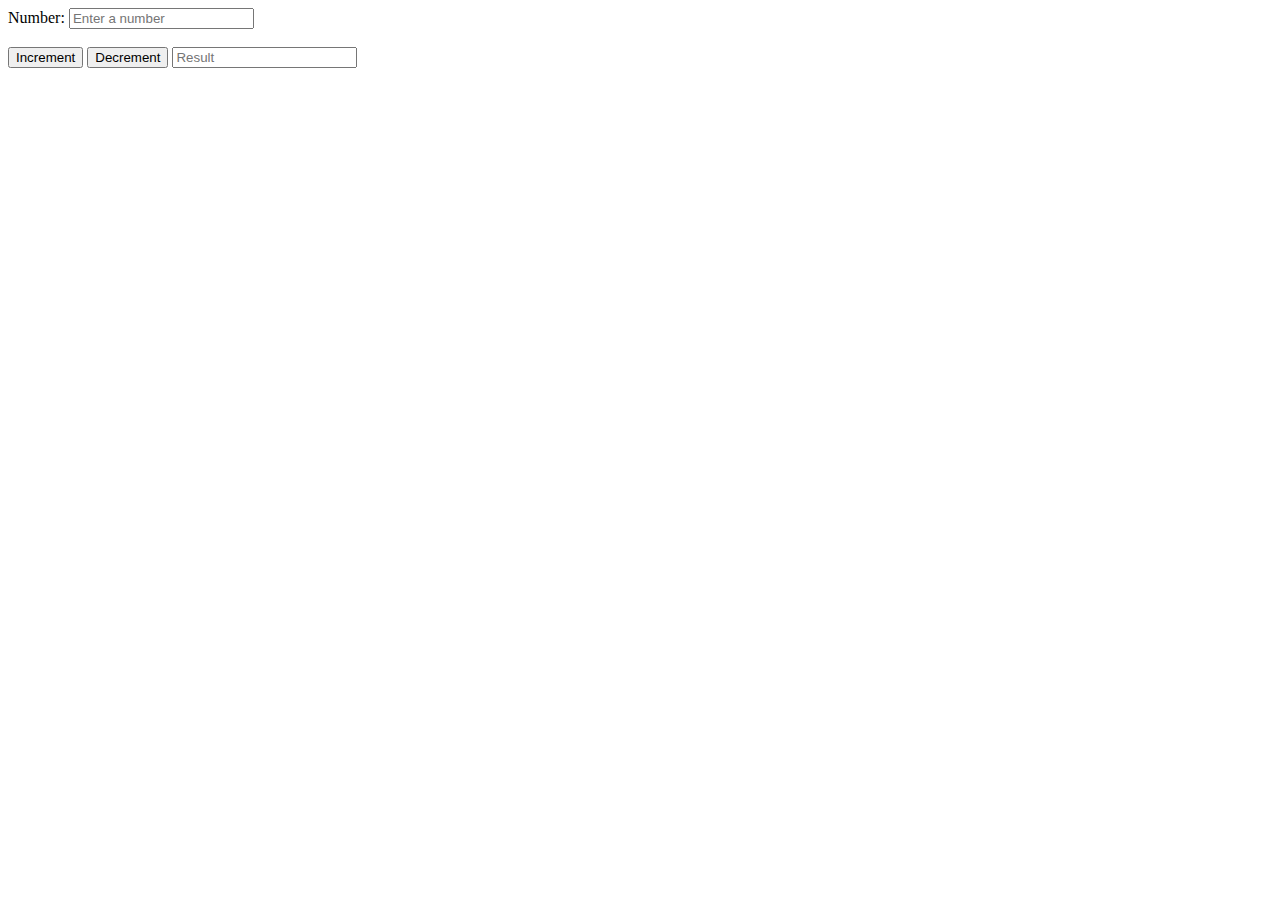
<file: Increment-Decrement.html>
<!DOCTYPE html>
<html lang="en">
    <head>
        <meta charset="UTF-8">
        <meta http-equiv="X-UA-Compatible" content="IE=edge">
        <meta name="viewport" content="width=device-width, initial-scale=1.0">
        <title>Increment and Decrement</title>
    </head>
    <body>
        <!--
        This code demonstrates the use of increment (++) and decrement (--) operators.
        It manipulates numeric values by increasing or decreasing them by one.

        Project Idea:
        Create a simple counter application where users can increment or decrement a displayed number.
        Add buttons for "Increment" and "Decrement" actions, and update the display accordingly.
        Optionally, implement limits (e.g., minimum and maximum values) and show messages when those limits are reached.
        -->
        <form>
            <label for="number">Number:</label>
            <input type="number" id="number" placeholder="Enter a number">
            <br><br>
            <button type="button" onclick="increment()">Increment</button>
            <button type="button" onclick="decrement()">Decrement</button>
            <input type="number" id="result" placeholder="Result" readonly>
        </form>
        <script>
            // This function increments the value in the input field by 1, 10 times
            function increment(){
                let num = document.getElementById("number").value;
                for(var i = 0; i < 1; i++){
                    num++;
                    document.getElementById("result").value = num;
                    // console.log(num);
                }
            }

            // This function decrements the value in the input field by 1, 10 times
            function decrement(){
                let num = document.getElementById("number").value;
                for(var i = 0; i < 1; i++){
                    num--;
                    document.getElementById("result").value = num;
                    // console.log(num);
                }
            }
        </script>
    </body>
</html>
</file>
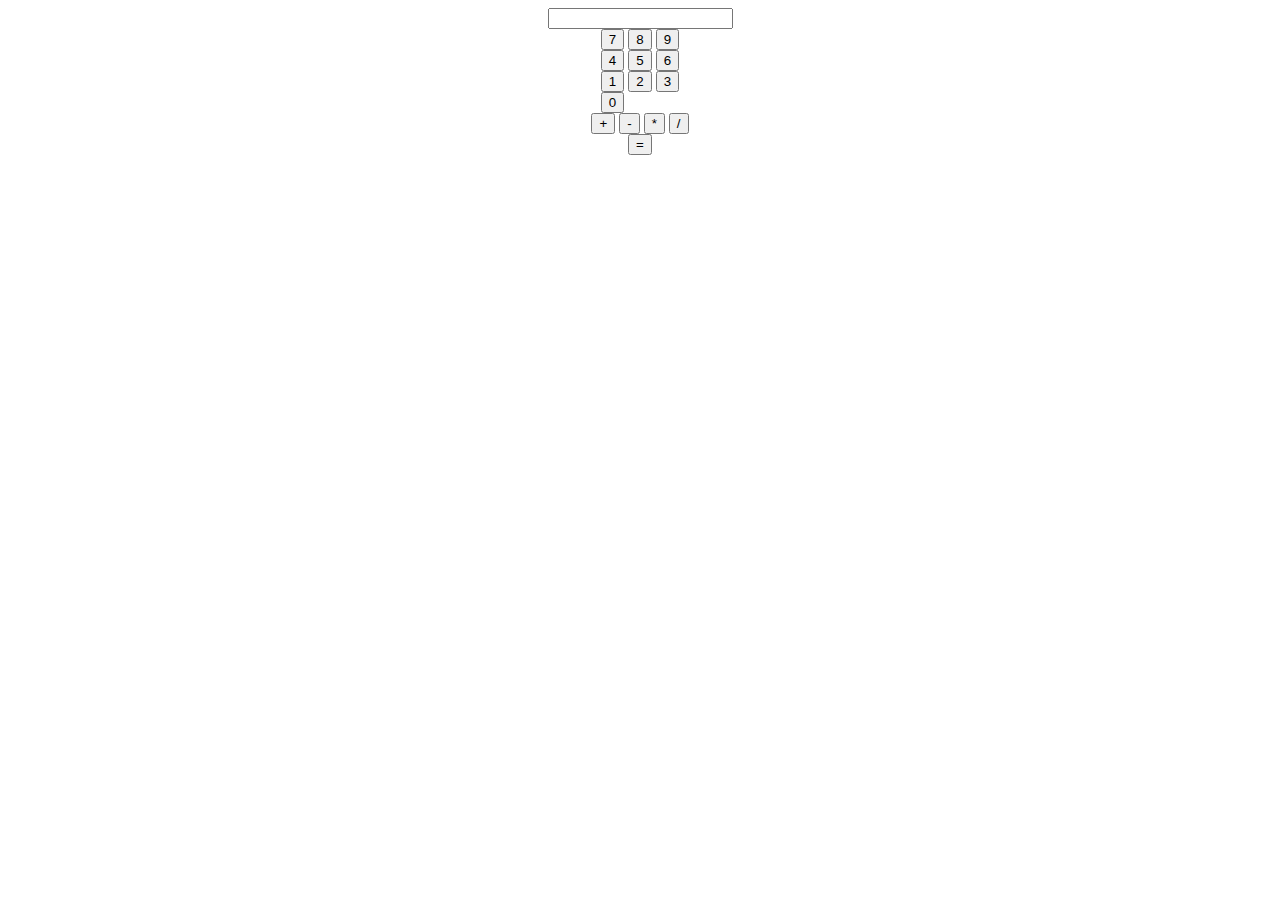
<file: Calculator/Calculator.html>
<!--
    * Building a simple calculator app that has the following mathematical operations:
    * -> Addition
    * -> Subtraction
    * -> Multiplication
    * -> Division
-->

<!DOCTYPE html>
<html>
    <head>
        <title>Calculator</title>
        <link rel="stylesheet" href="style.css">
    </head>
    <body>
        <div class="display-screen-ctnr">
            <input type="text" id="display-screen" value="" readonly>
        </div>

        <div class="number-btn-ctnr">
            <div class="top-row-btns">
                <button id="seven-btn">7</button>
                <button id="eight-btn">8</button>
                <button id="nine-btn">9</button>
            </div>

            <div class="middle-row-btns">
                <button id="four-btn">4</button>
                <button id="five-btn">5</button>
                <button id="six-btn">6</button>
            </div>

            <div class="btm-row-btns">
                <button id="one-btn">1</button>
                <button id="two-btn">2</button>
                <button id="three-btn">3</button>
            </div>

            <div class="btm-btm-row-btns">
                <button id="zero-btn">0</button>
            </div>
        </div>

        <div class="operation-ctnr">
            <button id="addition">+</button>
            <button id="subtraction">-</button>
            <button id="multiplication">*</button>
            <button id="division">/</button>
        </div>

        <div class="equal-sign-ctnr">
            <button id="equal-sign">=</button>
        </div>

        <script src="Calculator.js"></script>
    </body>
</html>
</file>
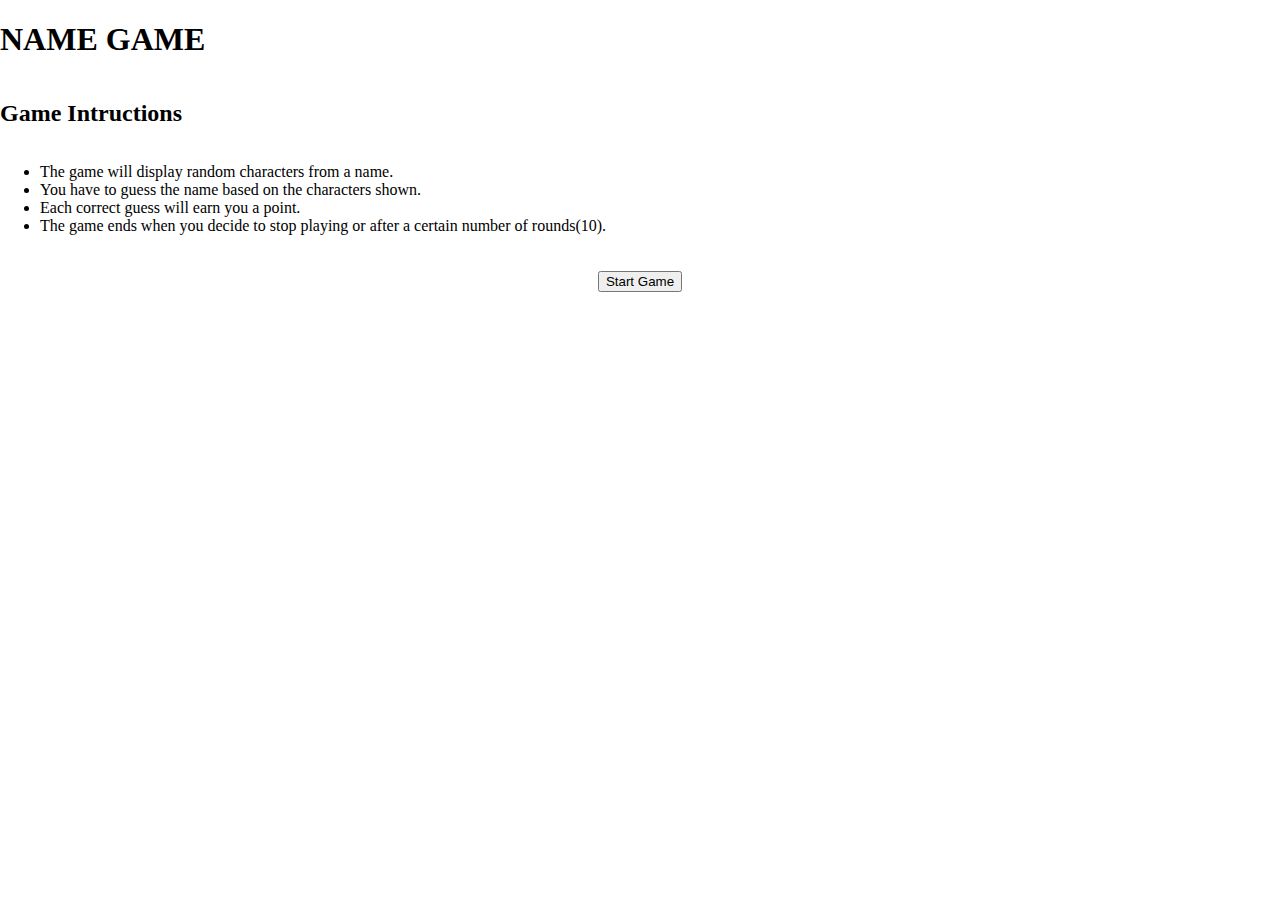
<file: NameGame/NameGame.html>
<!--
    Name Game using String Characters

    -> Creating a simple web page that displays names for the user and then random characters from the names.
    -> The user has to guess the name based on the characters shown.
    -> The game keeps track of the score based on correct guesses.
    -> The game ends when the user decides to stop playing or after a certain number of rounds.
-->
<!DOCTYPE html>
<html lang="en">
    <head>
        <title>Name Game</title>
        <meta charset="UTF-8">
        <meta name="viewport" content="width=device-width, initial-scale=1.0">
        <link rel="stylesheet" href="style.css">

        <link rel="preconnect" href="https://fonts.googleapis.com">
        <link rel="preconnect" href="https://fonts.gstatic.com" crossorigin>
        <link href="https://fonts.googleapis.com/css2?family=Bitcount+Grid+Double:wght@100..900&family=Lacquer&family=Luckiest+Guy&display=swap" rel="stylesheet">
    </head>
    <body>
        <h1 class="title">NAME GAME</h1>

        <div id="instruction-ctn">
            <h2 class="intructions">Game Intructions</h2>
            <ul>
                <li>The game will display random characters from a name.</li>
                <li>You have to guess the name based on the characters shown.</li>
                <li>Each correct guess will earn you a point.</li>
                <li>The game ends when you decide to stop playing or after a certain number of rounds(10).</li>
            </ul>
        </div>

        <div id="start-btn-ctn">
            <button id="start-btn" onclick="startGame()">Start Game</button>
        </div>

        <div id="game-ctn">
            <div id="name-list-ctn">
                <div id="name0"></div>
                <div id="name1"></div>
                <div id="name2"></div>
                <div id="name3"></div>
                <div id="name4"></div>
                <div id="name5"></div>
                <div id="name6"></div>
                <div id="name7"></div>
                <div id="name8"></div>
                <div id="name9"></div>
            </div>

            <div id="rearranged-name-ctn">
                <h2 id="rearranged-name"></h2>
            </div>

            <form action="" id="user-answer">
                <input type="text" id="myAnswer" placeholder="Enter your answer here" required>
                <button id="next">Next</button>
            </form>

            <div class="score-ctn">
                <p id="score-label">Score: </p>
                <p id="myScore"></p>
            </div>

            <div class="round-ctn">
                <p id="round-label">Round: </p>
                <p id="myRound"></p>
            </div>

            <div class="game-results-ctn">
                <h1 id="final-results"></h1>
            </div>

            <form action="" id="quit-game">
                <button id="quit">Quit</button>
            </form>
        </div>
    <script src="NameGame.js"></script>
    </body>
</html>
</file>
<file: Calculator/style.css>
body{
    display: flex;
    flex-direction: column;
    align-items: center;
}
</file>
<file: NameGame/style.css>
body{
    margin: 0;
    padding: 0;
    box-sizing: border-box;
}

#instruction-ctn{
    display: flex;
    flex-direction: column;
}

#start-btn-ctn{
    display: flex;
    justify-content: center;
    align-items: center;
    margin-top: 20px;
}

#game-ctn{
    display: none;
    flex-direction: column;
    justify-content: center;
    align-items: center;
    margin-top: 20px;
}
</file>
